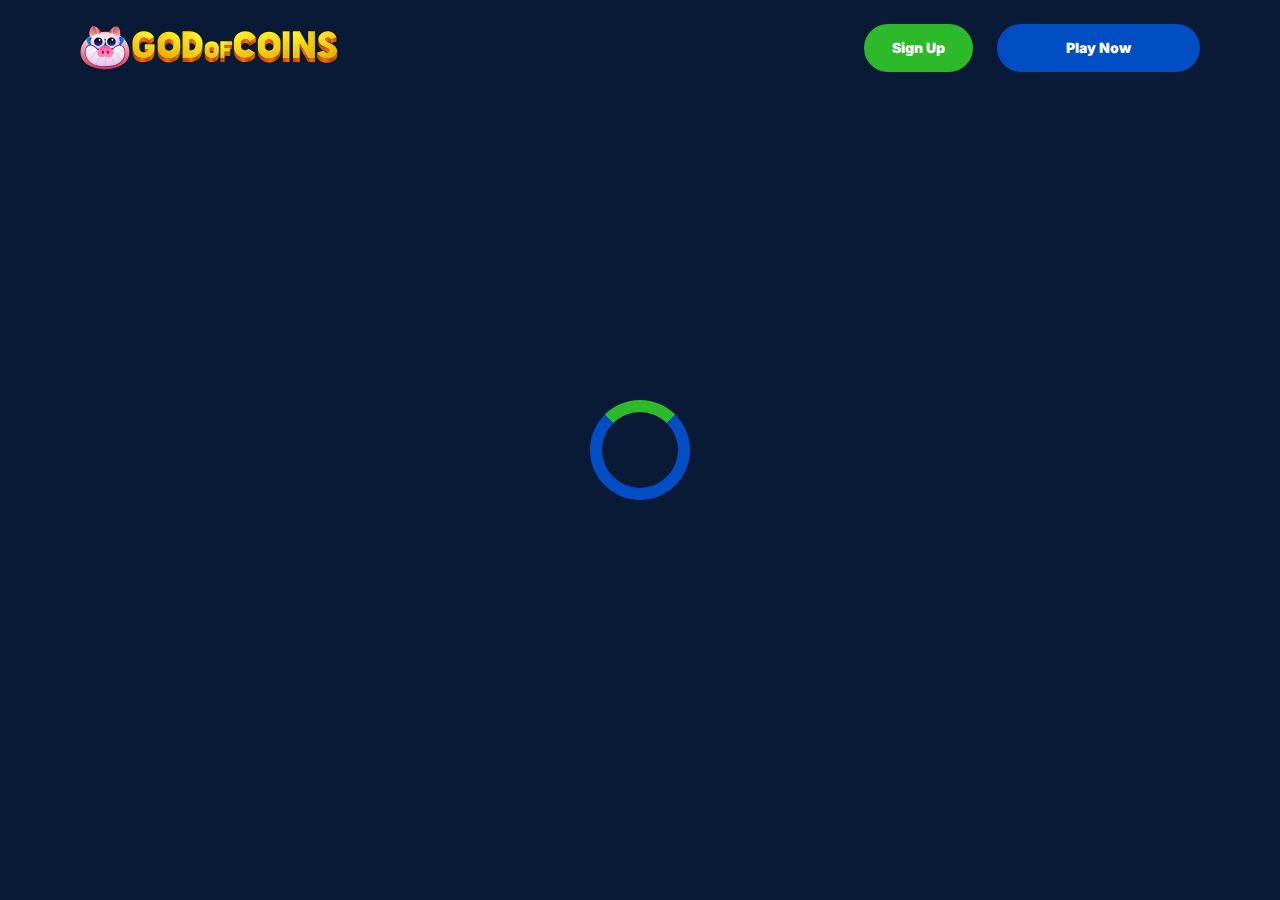
<file: casino.html>
<!doctype html>
<html lang="">
  <head>
    <script src="./index.js"></script>

    <link rel="manifest" href="./manifest.json" />

 
    <!-- Google Fonts -->
    <link rel="preconnect" href="https://fonts.googleapis.com" />
    <link rel="preconnect" href="https://fonts.gstatic.com" crossorigin />
    <link
      href="https://fonts.googleapis.com/css2?family=Inter:wght@300;400;500;600;700&display=swap"
      rel="stylesheet"
    />
      
    <!-- Google Fonts -->
    <link rel="preconnect" href="https://fonts.googleapis.com" />
    <link rel="preconnect" href="https://fonts.gstatic.com" crossorigin />
    <link
      href="https://fonts.googleapis.com/css2?family=Roboto:wght@300;400;500;600;700&display=swap"
      rel="stylesheet"
    />
      
    <!-- Google Fonts -->
    <link rel="preconnect" href="https://fonts.googleapis.com" />
    <link rel="preconnect" href="https://fonts.gstatic.com" crossorigin />
    <link
      href="https://fonts.googleapis.com/css2?family=Roboto:wght@300;400;500;600;700&display=swap"
      rel="stylesheet"
    />

    <meta
      name="viewport"
      content="width=device-width, initial-scale=1, minimum-scale=1, maximum-scale=2"
    />
    <link
      rel="preload"
      as="image"
      href="_assets/images/1764678123-522721830206727883.svg"
      fetchpriority="high"
    />
    <link rel="stylesheet" href="./normalize.css" />
    <link rel="stylesheet" href="./index.css" />
    <meta name="theme-color" content="" />
    <title>God of Coins Casino | Top Slots, Bonuses &amp; Fast Payouts</title>
    <meta name="description" content="Discover the excitement at God of Coins Casino! Enjoy top slots, generous bonuses, secure payments, and instant withdrawals. Play online with confidence and fun.
" />
    <meta property="og:title" content="God of Coins Casino | Top Slots, Bonuses &amp; Fast Payouts" />
    <meta property="og:description" content="Discover the excitement at God of Coins Casino! Enjoy top slots, generous bonuses, secure payments, and instant withdrawals. Play online with confidence and fun.
" />
    <link
      rel="canonical"
      href="https://godofcoins-online.com"
    />
    <meta property="og:site_name" content="God of Coins Casino | Top Slots, Bonuses &amp; Fast Payouts" />
    <meta property="og:locale" content="en-CA" />
    <meta property="og:image" content="_assets/images/1764678104-142913-1.webp" />
    <meta property="og:image:width" content="1200" />
    <meta property="og:image:height" content="630" />
    <meta property="og:type" content="website" />
    <meta name="twitter:card" content="summary_large_image" />
    <meta name="twitter:site" content="godofcoins-online.com" />
    <meta name="twitter:title" content="God of Coins Casino | Top Slots, Bonuses &amp; Fast Payouts" />
    <meta name="twitter:description" content="Discover the excitement at God of Coins Casino! Enjoy top slots, generous bonuses, secure payments, and instant withdrawals. Play online with confidence and fun.
" />
    <meta name="twitter:image" content="_assets/images/1764678104-142913-1.webp" />
    <meta name="twitter:image:width" content="1200" />
    <meta name="twitter:image:height" content="630" />
    <link rel="icon" href="_assets/images/1764678110-favicon.svg" type="image/x-icon" sizes="16x16" />
    <meta name="language" content="en-CA" />
    <link rel="apple-touch-icon" href="" sizes="96x96" />
    <link
      rel="icon"
      href="_assets/images/1764678116-favicon.svg"
      type="image/webp"
      sizes="192x192"
    />
    <meta http-equiv="X-UA-Compatible" content="IE=edge" />
    <meta name="keywords" content="casino, online casino, gambling, slots, table games" />
    <link rel="icon" type="image/x-con" href="_assets/images/1764678110-favicon.svg" />
    <link rel="manifest" href="/manifest.json" />
    <link
      rel="preload"
      href="_assets/images/1764678186-142913-1.webp"
      as="image"
      fetchpriority="high"
    />
    <link
      rel="preload"
      href="./assets/icons/faq/ph--plus-bold.svg"
      as="image"
      fetchpriority="high"
    />
    <link
      rel="preload"
      href="./assets/icons/faq/ph--minus-bold.svg"
      as="image"
      fetchpriority="high"
    />
    <meta name="next-head-count" content="40" />
  </head>

  <body>
    <header class="header">
      <div class="headerBlock">
        <div class="headerLogoContainer">
          <a href="godofcoins-online.com" aria-label="Main page"
            ><img
              class="header__logo logo"
              src="_assets/images/1764678123-522721830206727883.svg"
              alt="God of Coins Logo"
          /></a>
        </div>
        <ul class="nav__list">
          <li class="nav__item">
            <a
              class="nav__link"
              href="casino.html?id=example-offer-id"
              aria-label="Sign Up"
              id="navSignUp"
            >
              Sign Up
            </a>
          </li>
          <li class="nav__item nav__itemLarge">
            <a
              class="nav__link nav__linkLarge"
              href="casino.html?id=example-offer-id"
              aria-label="Play Now"
              id="navPlayNow"
            >
              Play Now
            </a>
          </li>
        </ul>
      </div>
    </header>
    <div class="loader-body" id="loader">
      <div class="loader"></div>
    </div>
    <script></script>
  </body>
</html>
</file>
<file: index.css>
.main,.wrapper{width:100%;display:flex;position:relative}.btn,.main,.wrapper{position:relative}.btn,.not-found-title,.subtitle,.title{font-family:var(--accent-font);font-weight:900}.btn,.nav__item,.subtitle,.title{font-weight:900}.operatorElementGrey,.payElementGrey{mix-blend-mode:screen}.btn,.heroTitle,.subtitle,.title{text-transform:uppercase}.casinoCard,.heroTitle,.nav__list{letter-spacing:0}.cardName,.casinoCard,.loader-body,.not-found-content{text-align:center}.bonusDetailsImage,.cardImage{filter:drop-shadow(0 .125rem .125rem rgb(0 0 0 / .75))}.btn:hover,.gameContainer:hover,.nav__item:hover{transform:scale(1.1)}.btn:hover,.faqLabel:hover,.gradientContainer:hover,.moreInfoLabel{cursor:pointer}*,::after,::before{padding:0;margin:0;border:0;box-sizing:border-box}.btn,.btn--large{border-radius:6.25rem;line-height:1.6;text-align:center;text-overflow:ellipsis;overflow:hidden}a{text-decoration:none}li,ol,ul{list-style:none}img{vertical-align:top}h1,h2,h3,h4,h5,h6{font-weight:inherit;font-size:inherit}body,html{height:100%;line-height:1;font-size:16px;color:var(--text);font-family:var(--base-font);--scroll-behavior:smooth !important;scroll-behavior:smooth!important}body.overflow{overflow:hidden}.wrapper{min-height:100%;flex-direction:column;overflow-x:hidden}.container{max-width:90rem;margin:0 auto}.main{flex:1 1 auto;flex-direction:column;background:var(--main-bg)}.block{margin:0 auto;max-width:70rem;padding:0}.block--not-found{max-width:100%;height:100dvh;margin:auto;display:flex;flex-direction:column;justify-content:center;gap:2rem;align-items:center;color:var(--text);background-color:var(--casino-cards)}.btn,.loader-body{justify-content:center;display:flex}.not-found-title{font-size:4rem;color:var(--welcome-bonus-text)}.btn,.btn a{color:var(--button-text)}.not-found-content{font-size:1.5rem;margin:.3125rem;color:var(--text)}.block--not-found button{margin-top:1.875rem}.btn{width:13.625rem;height:3.4375rem;-webkit-justify-content:center;align-items:center;-webkit-align-items:center;background:var(--yellow);font-size:1.25rem;transition:0.2s;box-shadow:inset 0 0 0 .125rem transparent,0 0 0 .125rem #fff0}.btn--large{width:17.5rem;height:5.4375rem;font-size:1.75rem;gap:6.25rem;box-shadow:inset 0 0 0 .1875rem #fff0,0 .125rem 0 0 #fff0;background:var(--yellow-button);color:var(--main-button-text)}.btn--medium{width:13rem;height:3.25rem;font-size:1.25rem;line-height:1.6}.content,.subtitle,.title{line-height:1.39;color:var(--text)}.btn--small{width:9.125rem}.title{font-size:3.5rem}.title span{color:var(--text)}.subtitle{font-size:2.5rem}.content{font-family:var(--base-font);font-size:1.25rem}.logo{width:100%;height:auto}.heroTitle,.nav__item{font-family:var(--accent-font)}.nav__select__container{cursor:pointer;scale:1!important;transform:scale(1)!important}.nav__select{background:var(--bg);color:var(--lang-select-color);text-transform:uppercase;cursor:pointer}:root{--accent-font:'Inter', sans-serif;--base-font:'Roboto', sans-serif;--welcome-bonus-font:'Roboto', sans-serif;--lang-select-color:#222829;--bg:#091A37;--bg-light:#091A37;--main-bg:#002663;--text:#ffffff;--text-black:#ffffff;--table-head:#014DC3;--text-head:#ffffff;--hero-title-text:#222829;--yellow:#2DBA2A;--yellow-button:#014DC3;--welcome-bonus-bg:#091A37;--button-text:#ffffff;--main-button-text:#ffffff;--border-color:#efefdc;--casino-cards:#091A37;--welcome-bonus-text:#014DC3;--bonus-border-head:#efefdc;--bonus-border:#000033;--pay-back:#deeadf;--providers-back:#091A37;--faq-label:#091A37;--bg-footer:#091A37;--copyright:#e7e7d5;--link-hover:#ffffff;--icon-color:;--top-games-hover-fg:#ffffff}.loader-body{width:100%;height:100vh;align-content:center;transition:0.5s;align-items:center;background-color:var(--casino-cards)}.header,.nav__item{justify-content:center;display:flex}.loader__img{width:7.5rem;height:7.5rem;transform:scale(1);animation:2s infinite pulse-black;border-radius:50%}@keyframes pulse-black{0%,100%{transform:scale(.8);box-shadow:0 0 0 1.25rem var(--yellow)}70%{transform:scale(1);box-shadow:0 0 0 .625rem #fff0}}.loader{width:6.25rem;height:6.25rem;border:.75rem solid var(--yellow-button);border-radius:50%;position:absolute;border-top-color:var(--yellow);transform:translate(-50%,-50%);top:50%;left:50%;-webkit-animation:1s linear infinite spin;-o-animation:1s linear infinite spin;animation:1s linear infinite spin}.loader-body.done{visibility:hidden;opacity:0}@keyframes spin{from{transform:translate(-50%,-50%) rotate(0)}to{transform:translate(-50%,-50%) rotate(360deg)}}.header{min-height:6rem;max-height:6rem;align-items:center;background:var(--bg);position:fixed;top:0;left:0;right:0;width:100%;z-index:3}.headerBlock{width:100%;height:100%;display:flex;gap:.625rem;align-items:center;justify-content:space-between;padding:1.5rem 10rem}.headerLogoContainer{height:100%;max-width:8.75rem;width:8.75rem;margin-left:0;display:flex}.headerLogoContainer a{margin:auto;width:100%}.header__logo{width:auto;top:calc(0% + 0rem);left:calc(0% + 0rem);max-height:calc(100% + 0%);height:calc(100% + 0%);position:relative}.nav__list{display:flex;gap:1.5rem}.nav__item{align-items:center;font-size:.875rem;line-height:1.7;transition:0.2s;border-radius:6.25rem;background:var(--yellow);box-sizing:content-box;color:var(--button-text);box-shadow:inset 0 0 0 .125rem transparent,0 .125rem 0 0 #fff0}.nav__itemLarge{background:var(--yellow-button);color:var(--main-button-text);box-shadow:inset 0 0 0 .125rem #fff0,0 .125rem 0 0 #fff0}.nav__item:hover{cursor:pointer}.nav__link{color:var(--button-text);padding:.75rem 1.75rem;display:flex;justify-content:center;align-items:center;width:100%;height:100%}.nav__linkLarge{color:var(--main-button-text);padding:.75rem 4.3125rem}@media (max-width:90rem){.headerBlock{max-width:70rem;margin:0 auto;padding:1.5rem 0}}@media (max-width:75rem){.block{padding:0 2.5rem}.headerBlock{padding:1.5rem 3rem 1.5rem 2.7rem}}@media (max-width:64rem){.headerBlock{padding:1.5rem 3rem 1.5rem 2.7rem}.headerLogoContainer{margin-left:0}}.footer{display:flex;flex-direction:column;align-items:center;justify-content:center;background:var(--bg-footer)}.footerContainer{max-width:90rem;margin:0 auto;width:100%}.footerTop{padding-top:1.625rem;padding-bottom:.5rem;width:100%;display:flex;justify-content:center;position:relative}.footerLogoContainer{position:absolute;top:.5rem;left:10rem}.footer__logo{width:8.75rem;height:auto}.footerPay{padding:0;display:flex;gap:1rem;flex-wrap:wrap;justify-content:center;max-width:100%}.payElementGrey{max-height:2rem;width:auto}.payElementColor{display:none;max-height:2rem;width:auto}.bonusDetailsInfo .bonusDetailBlockAdd,.heroTextMobile,.moreInfoInput,.operatorBlock:hover .operatorElementGrey,.payBlock:hover .payElementGrey,.topCasinoChipsLeftMobile{display:none}.faqInput:checked+.faqLabel+.faqContent,.heroTextDesktop,.operatorBlock:hover .operatorElementColor,.payBlock:hover .payElementColor{display:block}.footerMiddle,.footerOperator{display:flex;justify-content:center}.footerMiddle{padding-top:.5rem;padding-bottom:0;width:100%}.footerOperator{max-width:40.5rem;width:80%;padding:0;flex-wrap:wrap;gap:.5rem}.operatorElementColor,.operatorElementGrey{max-height:2rem;width:auto;margin-bottom:1rem}.operatorElementColor{display:none}.footerBottom{padding-top:.625rem;padding-bottom:.625rem}.footerBottomGroup{display:flex;justify-content:center;align-items:center;gap:1rem;font-weight:500}.footerBottomAge{font-size:2rem;line-height:1.1875;color:var(--copyright)}.footerBottomCopyright{font-size:1.25rem;line-height:2;color:var(--copyright)}@media (max-width:86.25rem){.footerTop{padding-top:1.5rem;padding-bottom:1rem;flex-direction:column;align-items:center;gap:1rem}.footerLogoContainer{position:static;display:block}.footer__logo{width:8.75rem;height:auto}}@media (max-width:64rem){.footerOperator{width:60%}.payElementColor,.payElementGrey{max-height:1.75rem}.operatorElementColor,.operatorElementGrey{max-height:1.5625rem}}@media (max-width:55rem){.footerOperator{width:70%}}@media (max-width:48rem){.not-found-title{font-size:4rem}.btn--large,.not-found-content{font-size:1.25rem}.btn--large{width:15rem;height:4.5rem;gap:.625rem;line-height:1.6;border-radius:6.25rem;background:var(--yellow-button)}.header{min-height:6rem;max-height:6rem}.headerBlock{padding:1.5rem 2.5rem 1.5rem 2.3rem}.headerLogoContainer{max-width:7.25rem;width:7.25rem}.header__logo{height:auto;top:calc(0% + 0rem);left:calc(0% + 0rem);max-width:calc(7.25rem + 0%);width:calc(7.25rem + 0%);position:relative}.nav__list{gap:.5rem}.nav__item{font-size:.625rem;border-radius:6.25rem}.nav__link{padding:.5rem 1.15625rem}.nav__linkLarge{padding:.5rem 1.75rem}.footer__logo{width:5.5rem;height:auto}}@media (max-width:36.25rem){.footerBottomGroup{gap:.625rem}.footerPay{gap:.4rem}.footerOperator{gap:.4rem;width:80%}.operatorElementColor,.operatorElementGrey,.payElementColor,.payElementGrey{max-height:1.375rem}.footerBottomAge{font-size:1.625rem}.footerBottomCopyright{font-size:1rem}}@media (max-width:36rem){.btn,.btn--large{border-radius:6.25rem}.subtitle,.title{font-weight:900;font-family:var(--accent-font);word-wrap:break-word}.btn--large{width:15rem;height:4.5rem;gap:.625rem;font-size:1.5rem;line-height:1.6;background:var(--yellow-button)}.btn--medium{font-size:1.125rem;line-height:1.6}.title{font-size:2rem}.subtitle{font-size:1.5rem}.footerMiddle{padding-top:0;padding-bottom:0}.footerOperator{max-width:26rem;width:100%}.footerBottomGroup,.footerPay{gap:.625rem}.payElementColor,.payElementGrey{max-height:1.375rem}.operatorElementColor,.operatorElementGrey{max-height:1.375rem;margin-bottom:.4rem}.footerBottomAge,.footerBottomCopyright{font-size:1.125rem;line-height:1.17;color:var(--copyright)}}@media (max-width:30rem){.footerBottomGroup{gap:.1875rem;font-weight:400}.payElementColor,.payElementGrey{max-height:1rem}.footerBottomAge,.footerBottomCopyright{font-size:.75rem}.footerBottomGroup,.footerPay{gap:.5rem}}.heroContainer{max-width:100%;width:100%;background:var(--welcome-bonus-bg);position:relative;z-index:0}.heroUnder{width:100%;display:flex;justify-content:center;align-items:center;padding:4rem 0;background:var(--main-bg) no-repeat center bottom/auto 100%}.heroMainTitle{max-width:70rem;width:70rem;border-radius:.9375rem;background:var(--welcome-bonus-bg);padding:1.4375rem 3.75rem;text-transform:uppercase;font-size:1.75rem;line-height:1.214;text-align:center;margin:0;color:var(--text)}.hero,.heroButton,.heroGroup{z-index:1;position:relative}.hero{max-width:90rem;width:100%;margin:0 auto;padding:8.53125rem 0 8.75rem;max-width:calc(90rem + 0%);width:calc(100% + 0%);background:url(_assets/images/1764678144-142913-1.webp) right calc(10.5rem + 0rem) top calc(8.5rem + -3rem) / auto calc(63% + 0%) no-repeat}.heroBlock{position:relative;width:100%;max-width:70rem;margin:0 auto}.heroGroup{width:100%;margin-bottom:5.03125rem;display:flex;flex-direction:column;gap:3rem}.heroTitle{max-width:22.75rem;font-size:4rem;font-weight:900;line-height:1.5625;color:var(--hero-title-text);text-shadow:0 .25rem .25rem rgb(0 0 0 / .25);font-family:var(--welcome-bonus-font)}.heroTextGroup{max-width:70%;margin-bottom:0}.heroText{font-size:2rem;line-height:1.1875;min-height:2.375rem;font-weight:500;color:var(--text)}.heroTextBonus{max-width:50%}.heroLink{display:block;width:18.125rem}.heroButton,.gamesButton,.advantagesButton,.bonusDetailsButton,.topCasinoButton{width:18.125rem;font-size:1.75rem}@media (max-width:85rem){.hero{padding:8.53125rem 0 8.75rem;background:url(_assets/images/1764678144-142913-1.webp) right calc(1rem + 0rem) top calc(10rem + -3rem) / auto calc(55% + 0%) no-repeat}.heroTextBonus{max-width:65%}}@media (max-width:75rem){.heroMainTitle{max-width:52.0625rem}}@media (max-width:64rem){.hero{padding:8.53125rem 0 8.75rem;background:url(_assets/images/1764678144-142913-1.webp) right calc(1rem + 0rem) top calc(10rem + -3rem) / auto calc(50% + 0%) no-repeat}.heroGroup{gap:2rem}.heroTextBonus{max-width:70%}.heroTitle{max-width:22.75rem;font-size:3rem}.heroText{font-size:1.5rem;min-height:1.7rem}}@media (max-width:58.125rem){.hero{padding:8.53125rem 0 8.75rem;background:url(_assets/images/1764678144-142913-1.webp) right calc(1rem + 0rem) top calc(10rem + -3rem) / auto calc(45% + 0%) no-repeat}.heroTextBonus{max-width:64%}.heroMainTitle{max-width:34.1875rem}}@media (max-width:48rem){.heroTextBonus,.heroTextGroup{max-width:100%}.heroText,.heroTitle{font-family:var(--accent-font)}.hero{padding:24.09375rem 0 2.75rem;background:url(_assets/images/1764678144-142913-1.webp) center top calc(10rem + -3rem) / auto calc(36% + 0%) no-repeat}.heroUnder{height:4rem}.heroBlock{text-align:center}.heroGroup{margin-bottom:0;gap:1.45rem;align-items:center}.heroTextGroup{margin-top:1.55rem}.heroTextDesktop{display:none}.heroTextMobile{display:block}.heroLink{margin-left:auto;margin-right:auto;width:16.375rem;position:relative;left:0}.heroButton,.gamesButton,.advantagesButton,.bonusDetailsButton,.topCasinoButton{font-size:1.5rem;width:16.375rem;height:4.8125rem}.heroTitle{max-width:22.75rem;font-size:3.5rem;display:none}.heroText{text-transform:uppercase;font-size:1.5rem;line-height:1.5;min-height:auto;color:var(--text)}.heroMainTitle{padding:1rem .8125rem;font-size:1.25rem;max-width:38.5rem}}.bonusDetailsTitle,.sprovidersTitle,.topCasinoGroup,.topCasinoTitle{margin-bottom:3rem}@media (max-width:43.75rem){.heroMainTitle{max-width:31rem}.heroUnder{padding:5.5rem 2.5rem}}@media (max-width:36rem){.heroBlock,.heroTextGroup{margin-left:0}.hero{background:url(_assets/images/1764678186-142913-1.webp) center top calc(3.5rem + 2rem) / auto calc(50% + -5%) no-repeat}.heroBlock{padding-right:0;padding-left:0}.heroTitle{margin-left:2.5rem;margin-top:0}}@media (max-width:34.375rem){.hero{background:url(_assets/images/1764678186-142913-1.webp) center top calc(5.5rem + 2rem) / auto calc(50% + -5%) no-repeat}.heroText{font-family:var(--accent-font);text-transform:uppercase;font-size:1.2rem}.heroUnder{height:4rem}.heroMainTitle{padding:.5rem;font-size:1rem}}@media (max-width:25.875rem){.hero{background:url(_assets/images/1764678186-142913-1.webp) center top calc(4.2rem + 2rem) / auto calc(50% + -5%) no-repeat}.heroGroup{gap:2rem}.heroUnder{height:4rem}.heroTitle{margin-top:0;max-width:22.75rem;font-size:2.6rem;line-height:110%}.heroText{font-size:1.1rem;line-height:1.1;min-height:1.32rem}}@media (max-width:23.4375rem){.hero{padding:15rem 0 1rem;background:url(_assets/images/1764678186-142913-1.webp) center top calc(2.5rem + 2rem) / auto calc(55% + -5%) no-repeat}.heroGroup{gap:1rem}.heroUnder{height:2rem;padding:2.5rem 1.5rem}.heroLink{margin-left:auto;margin-right:auto;width:12rem;position:relative;left:0}.heroTitle{margin-top:0;max-width:22.75rem;font-size:2.6rem;line-height:110%}.heroText{font-size:.8rem;line-height:1;min-height:1rem;margin-left:1rem;margin-right:1rem}.heroButton,.gamesButton,.advantagesButton,.bonusDetailsButton,.topCasinoButton{font-size:1rem;line-height:1;width:12rem!important;height:3rem;margin:0 auto}}.cardBonus,.cardName,.cardWelcome{max-width:100%}.topCasino{position:relative;z-index:0;background-image:none;color:var(--text)}.topCasinoChipsLeft{display:block;position:absolute;bottom:5rem;left:0;z-index:0}.topCasinoBlock{padding-top:4.5rem;position:relative;z-index:1}.topCasinoGroup{max-width:100%;display:flex;flex-wrap:wrap;gap:1.6625rem;justify-content:flex-start;align-items:stretch}.cardBonus,.cardWelcome{margin:auto;font-family:var(--base-font)}.sgradientContainer,.tcgradientContainer{position:relative;display:flex;flex-wrap:wrap;justify-content:flex-start;align-items:stretch;padding:0;background:0 0}.bonusTableRowContainer::before,.gggradientContainer::before,.pygradientContainer::before,.sgradientContainer::before,.tcgradientContainer::before{content:"";position:absolute;top:-.125rem;left:-.125rem;right:-.125rem;bottom:-.125rem;background:0 0;z-index:-1;border-radius:.5rem}.casinoCard{width:16.25rem;height:auto;padding:2rem 1.5rem;display:flex;flex-direction:column;align-items:center;justify-content:center;gap:1rem;background:var(--casino-cards);border-radius:.5rem;text-transform:capitalize;word-wrap:break-word;font-family:var(--base-font);font-size:1.25rem;line-height:1.2}.cardButton,.cardButton span{width:12.625rem}.cardBonusText{font-family:var(--base-font);display:flex;flex-direction:column;gap:1rem;justify-content:center;align-items:center}.cardWelcome{color:var(--welcome-bonus-text);font-size:1.5rem;line-height:1.17}.cardBonus{font-size:1.25rem;line-height:1.15}.cardImage{margin-top:0;justify-self:flex-start}.cardName{font-family:var(--base-font);font-weight:500;font-size:1.25rem;line-height:1.2}.gamePlayText,.gameTitle{font-family:var(--base-font);font-weight:500}.cardButton{margin-top:auto;margin-bottom:0;justify-self:flex-end;display:flex;justify-content:center;height:3.5rem}.topCasinoButton{width:17.5rem;margin:0 auto}@media (max-width:75rem){.topCasinoGroup{justify-content:center}}@media (max-width:64.375rem){.topCasino{background-image:none}.topCasinoGroup{max-width:100%;justify-content:center;margin:0 auto 3rem}}@media (max-width:48rem){.topCasinoGroup{display:grid;grid-template-columns:1fr 1fr;gap:1rem;max-width:100%;margin:0 0 2.5rem;padding-left:2.5rem;padding-right:2.5rem}.casinoCard{width:100%}}@media (max-width:36rem){.casinoCard,.tcgradientContainer::before{border-radius:.5rem}.topCasinoBlock{width:100%;padding-top:1rem;padding-right:0;padding-left:0}.cardName,.topCasinoChipsLeft{display:none}.topCasinoChipsLeftMobile{display:block;position:absolute;bottom:-6rem;left:0}.topCasinoTitle{max-width:18.75rem;margin-left:2.5rem;margin-right:2.5rem}.casinoCard{padding:1rem 1.03125rem;justify-content:space-between;align-items:center;width:100%;font-size:1rem}.cardImage{margin-top:0;max-width:10rem;width:10rem;height:4rem}.cardBonusText{gap:.5rem}.cardWelcome{font-size:1.5rem;line-height:1.17}.cardBonus{font-size:1rem;line-height:1.1875;max-width:70%}.cardButton,.cardButton span{max-width:12.5rem;width:12.5rem}.cardButton{padding:0;height:3.375rem;font-size:1.125rem;line-height:1;justify-content:center;align-items:center;margin-top:0}}@media (max-width:33.125rem){.topCasinoGroup{grid-template-columns:1fr}.cardBonus{max-width:100%}}.bonus .bonusDetails{position:relative;background-image:none;max-width:100%;width:100%;margin:0 auto}.bonusChipsRight{display:block;position:absolute;top:-8rem;right:0}.bonusDetailsBlock,.gamesBlock,.sprovidersBlock{padding-top:8.75rem;padding-bottom:8.75rem}.bonusTable{display:flex;flex-direction:column;gap:1.5rem;margin-bottom:3rem}.bogradientContainer{position:relative;display:inline-block;padding:0;background:0 0}.bonusTableHeader,.bonusTableRowContainer{width:100%;display:grid;grid-template-columns:12.875rem repeat(5,1fr);font-size:1.25rem;border-radius:.5rem}.bogradientContainer::before{content:"";position:absolute;top:-.0625rem;left:-.0625rem;right:-.0625rem;bottom:-.0625rem;background:0 0;z-index:-1;border-radius:.5rem}.bonusTableHeader{row-gap:1.5rem;line-height:2}.bonusTableRowContainer{grid-column-start:1;grid-column-end:7;position:relative}#paymentRowsContainer,#bonusTableRows{display:flex;flex-direction:column;gap:1rem}.bonusTableRow.bonusTableHeader{background:var(--table-head)}.bonusDetailsWelcome{width:15rem!important}.bonusTableRow>div:not(.bonusDetailsInfo){padding-top:1rem;padding-bottom:1rem}.bonusTableRow:not(.bonusTableHeader)>div:not(.bonusDetailsInfo){background:var(--casino-cards);color:var(--text)}.bonusDetailsImage,.bonusDetailsText,.moreInfoLabel{border-right:.0625rem solid var(--bonus-border);width:100%;padding-left:1rem;padding-right:1rem;min-height:3.75rem;display:flex;justify-content:center;align-items:center}.bonusDetailBlock .bonusDetailsText,div.bonusTableHead:nth-child(6) p{border-right:none}.bonusDetailsContainer .bonusDetailsText{border-right:.0625rem solid var(--bonus-border);justify-content:flex-start;height:2.5rem;margin-top:.5rem;margin-bottom:.5rem;min-height:auto}.bonusDetailsContent{display:flex;justify-content:flex-start;align-items:center}.bonusTableRow.bonusTableHeader>div.bonusTableHead{font-size:1.5rem;line-height:1.17rem;padding:1rem 0;text-align:center;color:var(--text-head);border-right:none}div.bonusTableHead p{width:100%;border-right:.0625rem solid var(--bonus-border-head);height:3.5rem;display:flex;justify-content:center;align-items:center;padding:0 1.2rem;line-height:1.17}.bonusTableRow div.bonusDetailsInfo{background:0 0}.bonusDetailsInfo{margin-top:.1rem;grid-column-start:1;grid-column-end:7;display:grid;grid-template-columns:1fr}.bonusDetailsInfo .bonusDetailBlock{display:grid;grid-template-columns:12.875rem 5fr;border-bottom:.0625rem solid var(--bonus-border);font-size:1.25rem;line-height:2;color:var(--text)}.bonusDetailBlock p{padding:0 1rem;width:100%}.moreInfoLabel{display:flex;transition:0.5s}.bonusTableRow.bonusTableHeader>div.bonusTableHead .bonusClaimBonus{width:16.2rem}.bonusButton-deposit{background:var(--yellow);width:10.5rem;height:3.25rem;font-size:1.25rem;line-height:1.2}.bonusButton{width:13.5625rem;height:3.5rem;background:var(--yellow);margin-left:1.71875rem;margin-right:1rem}div:has(.moreInfoInput+.moreInfoLabel)~.bonusDetailsInfo{display:none}div:has(.moreInfoInput:checked+.moreInfoLabel)~.bonusDetailsInfo{display:grid}.bonusDetailsButton{margin:0 auto}@media (max-width:65.625rem){.bonusTableRow.bonusTableHeader>div.bonusTableHead .bonusClaimBonus{width:15rem}.bonusButton{margin-left:1rem;width:13rem}}@media (max-width:64.375rem){.bonusDetailsInfo,.bonusTableRowContainer{grid-column-start:1;grid-column-end:6}.bonusDetails{background-image:none}.bonusTable{font-size:1rem}.bonusTableHeader,.bonusTableRowContainer{grid-template-columns:repeat(5,1fr)}.bonusTableHeader>div:nth-child(2),.bonusTableRowContainer>div:nth-child(2){display:none}.bonusDetailsInfo .bonusDetailBlock{line-height:1.2;grid-template-columns:11.25rem 4fr}.bonusDetailsInfo{margin-top:.5rem}.bonusDetailsImage{min-width:6.25rem;height:auto;min-height:auto}.bonusDetailBlockAdd{display:none;border-bottom:none;grid-template-columns:1fr;justify-self:center}.bonusDetailsPicture,.bonusHeaderCasino{min-width:11.25rem}}@media (max-width:48rem){.bonusDetailsInfo,.bonusTableRowContainer{grid-column-start:1;grid-column-end:5}.bonusDetailsBlock{padding-top:7.5rem;padding-bottom:6rem}.bogradientContainer::before,.bonusTableHeader,.bonusTableRowContainer,.bonusTableRowContainer::before{border-radius:.5rem}.bonusTableHeader>div:nth-child(6),.bonusTableRowContainer>div:nth-child(6){display:none}.bonusTable{font-size:1.125rem;gap:1.5rem}.bonusTableHeader,.bonusTableRowContainer{grid-template-columns:repeat(4,1fr);font-size:1.125rem;row-gap:1.5rem}.bonusDetailBlock{grid-template-columns:11rem 3fr}.bonusDetailsImage,.bonusDetailsText,.moreInfoLabel{border-right:none;padding-left:.5rem;padding-right:.5rem;min-height:4rem}.bonusDetailsRate{border-left:.0625rem solid var(--bonus-border)}.bonusTableRow>div:not(.bonusDetailsInfo){padding-top:.5rem;padding-bottom:.5rem}.bonusDetailsPicture,.bonusHeaderCasino{min-width:11rem}.bonusDetailsImage{height:auto;min-height:auto}.bonusDetailsContainer .bonusDetailsText{border-right:.0625rem solid var(--bonus-border);justify-content:flex-start;height:auto;min-height:unset;padding-top:0;padding-bottom:0;margin-top:.5rem;margin-bottom:.5rem}.bonusTableRow.bonusTableHeader>div.bonusTableHead{font-size:1.125rem;line-height:1.17;padding:.5rem 0;text-align:center;color:var(--text-head);border-right:none}div.bonusTableHead p{border-right:none;height:3.625rem}.bonusTableHead>.bonusHeaderCasino{border-right:.0625rem solid var(--bonus-border-head)}.bonusDetailsInfo{margin-top:1rem}.bonusDetailsInfo .bonusDetailBlock{grid-template-columns:11rem 5fr}.bonusDetailsInfo .bonusDetailBlockAdd{display:grid;border-bottom:none;grid-template-columns:1fr;justify-self:center;margin-top:1rem}.bonusDetailBlock p{padding:.5rem .625rem .5rem .5rem;font-size:1.125rem;line-height:1.5}.bonusDetailsInfo .bonusDetailBlockAdd span{font-size:1rem;line-height:1}.bonusDetailsInfo .bonusDetailBlock .bonusButton{max-width:12.75rem;width:12.75rem;padding:0;height:3.375rem;font-size:1.125rem;line-height:1.39}}.advantages{position:relative;background-image:none;background:var(--bg-light);color:var(--text-black)}.bonusChipsRightMobile,.faqInput,.faqInput+.faqLabel+.faqContent,.gamesChipsLeftMobile,.payMethodGroupTwo,.paymentChipsMobile{display:none}.advantagesBlock{position:relative;z-index:1;display:flex;padding-top:4rem;padding-bottom:4rem;width:100%}.advantagesDescription{width:28rem;border-right:.125rem solid var(--border-color);padding-right:2rem}.advantagesTitle{margin-bottom:2.5rem;color:var(--text-black);font-size:2.5rem}.advantagesAppTitle{margin-bottom:3rem;max-width:21.375rem}.advantagesList{display:flex;flex-direction:column;gap:2.5rem;margin-bottom:2.5rem}.advantagesItem{display:flex;gap:1rem;align-items:center}.advantagesText{font-size:1.5rem;line-height:1.17;max-width:90%;word-wrap:break-word}.advantagesLink{display:block;width:17.5rem}.advantagesButton{width:17.5rem;max-height:5.152rem}.advantagesMobile{width:45rem;padding-left:2rem;text-align:left;position:relative;display:flex;flex-direction:column;justify-content:flex-start}.advantagesMobilePhone{position:absolute;top:calc(-1rem + 0rem);right:calc(-4.5rem + 0rem);max-width:calc(40% + 0%);height:auto;margin-bottom:2.5rem}.advantagesStoreGroup{display:flex;flex-direction:column;gap:1.5rem;align-self:flex-start}@media (max-width:87.5rem){.advantagesMobilePhone{right:calc(-4rem + 0rem)}}@media (max-width:78.125rem){.advantagesBlock{padding-left:2.5rem;padding-right:2.5rem}.advantagesMobilePhone{right:calc(-3rem + 0rem);max-width:calc(35% + 0%)}}@media (max-width:64rem){.advantages{position:relative}.advantagesStoreGroup{flex-direction:column}.advantagesMobilePhone{position:static;height:auto;margin-bottom:2.5rem}}@media (max-width:58.125rem){.advantages{position:relative;color:var(--text-black)}.advantagesBlock{flex-direction:column-reverse;gap:5rem}.advantagesDescription{width:100%;border-right:none;padding-right:0}.advantagesStoreGroup{flex-direction:row;align-self:center}.advantagesMobile{width:100%;padding-left:0}.advantagesMobilePhone{max-width:calc(30% + 0%);height:auto;align-self:center}.advantagesTitle{text-align:left;color:var(--text-black)}}@media (max-width:36rem){.bonusChipsRight{display:none}.bonusDetailsInfo .bonusDetailBlockAdd{justify-self:flex-end;padding:0}.bonusDetailsInfo .bonusDetailBlockAdd span{margin:0}.bonusDetailsButton{margin-left:auto}.bonusTableRow .bonusTableHead .bonusHeaderTextSpins{padding-left:.2rem;padding-right:.2rem}.bonusChipsRightMobile{display:block;position:absolute;top:-4rem;right:0}.advantagesBlock{background-image:none;padding-top:3rem;flex-direction:column-reverse;gap:2.5rem}.advantagesDescription{padding:1.5rem}.advantagesMobile{width:100%;padding:1.5rem;margin-bottom:0}.advantagesButton,.advantagesLink{margin-left:auto;margin-right:auto;width:15.5625rem}.advantagesAppTitle,.advantagesTitle{color:var(--text-black);margin-bottom:1.5rem;max-width:100%}.advantagesTitle{text-align:left;font-size:1.5rem;line-height:1}.advantagesText{font-size:1.125rem;line-height:1.17}.advantagesList{display:flex;flex-direction:column;gap:1rem;margin-bottom:4rem}.advantagesLink{max-width:15.5625rem}.advantagesStoreGroup{flex-direction:row;align-self:center}.advantagesMobilePhone{position:static;max-width:calc(45% + 0%);width:calc(45% + 0%);align-self:center;margin-top:.5rem;margin-bottom:1.5rem}.bonusesCircleContainer{background:0 0}}.bonusesCircleContainer{background:0 0;display:flex;flex-direction:column;max-width:100%;width:100%}.games{background:0 0;position:relative}.gamesTitle{margin-bottom:3rem;margin-left:0}.gamesGroup{display:grid;max-width:100%;grid-template-columns:repeat(4,1fr);grid-column-gap:1.3125rem;grid-row-gap:1.5rem;justify-items:center;margin-bottom:3rem}.gggradientContainer{opacity:0;transition:0.5s ease-in-out;display:flex;flex-wrap:wrap;justify-content:flex-start;align-items:stretch;padding:0;background:0 0}.gameDescription,.playBlock{justify-content:center;display:flex}.gameDescription{position:absolute;top:0;left:0;transition:0.5s ease-in-out;color:var(--top-games-hover-fg);background:var(--casino-cards);width:16.5rem;height:8.875rem;align-items:center;flex-direction:column;gap:1rem;padding:.625rem;border-radius:.5rem}.gamesButton,.gamesLink{width:17.5rem}.gameImage{border-radius:.5rem}.playBlock{align-items:center;gap:.5rem}.gameContainer{transition:0.2s;position:relative;border-radius:.5rem}.gameContainer:hover .gggradientContainer{opacity:1}.gamePlayLink{display:flex;gap:.875rem;justify-content:center;align-items:center;font-size:1.625rem;line-height:1.875rem;font-weight:500}.gameTitle{text-align:center;word-break:break-word;font-size:1.5rem;line-height:1}.gamePlayText{display:block;font-size:1.5rem;line-height:1.17}.connectSubtitle,.connectTitle,.depositTitle,.history,.historySubtitle,.historyTitle{color:var(--text-black)}.gamesLink{display:block;margin:0 auto}@media (max-width:75rem){.bonusDetailsBlock{padding-left:2.5rem;padding-right:2.5rem}.bonusDetailsWelcome{width:13rem!important}.gameDescription,.gameImage{width:13.75rem;height:7.375rem}.gamesBlock{padding:8.75rem 2.5rem}.gamesTitle{margin-left:0}.gameDescription{gap:.5rem;padding:.5rem}.gameTitle{font-size:1.2rem}}@media (max-width:64rem){.gameDescription,.gameImage{width:15rem;height:8rem}.gamesGroup{max-width:100%;grid-template-columns:repeat(2,15.625rem);justify-content:center}.gameDescription{gap:.5rem;padding:.5rem}}@media (max-width:32.5rem){.headerLogoContainer,.header__logo{top:calc(0% + 0rem);left:calc(0% + 0rem);max-width:calc(5.8rem + 0%);width:calc(5.8rem + 0%)}.nav__list{flex-direction:row;align-items:center}.nav__item{display:none}.nav__itemLarge{display:flex}.header__logo{height:auto}.footer__logo{width:5.5rem;height:auto}.gamesGroup{grid-template-columns:repeat(1,15.625rem)}}.applicationCircleContainer,.historyCircleContainer,.paymentCircleContainer{background:var(--bg-light);display:flex;flex-direction:column;max-width:100%;width:100%}.history,.payMethod{background-image:none}.history{position:relative}.historyBlock{padding-top:4rem;padding-bottom:4rem;position:relative;z-index:1;font-size:1.25rem;line-height:2}.historyTitle{margin-bottom:1.5rem;margin-top:0}.historySubtitle{margin-bottom:2.5rem;margin-top:2.5rem}.applicationDescriptionTwo,.bonusesDescriptionNext,.depositDescriptionLast,.historyDescription,.idiomasDescriptionTwo,.providersDescriptionTwo{margin-top:1.5rem}.historyGroup{display:flex;gap:4.75rem}.depositColumn,.historyColumn,.supportColumn{flex-basis:50%}.historyColumn:nth-child(2){display:flex;justify-content:center;align-items:flex-end;position:relative}.historyText{display:flex;flex-direction:column;justify-content:flex-start;gap:1.5rem;max-width:33rem}.historyList{display:flex;flex-direction:column;margin-left:.5rem}.connectItem,.historyItem,.supportItem{word-wrap:break-word;list-style:disc inside}.historyImage{position:absolute;top:calc(-2.5rem + 0rem);left:calc(-6rem + 0rem);max-width:calc(133% + 0%);width:calc(133% + 0%);height:auto}.historySecondTitle{margin-top:5rem}@media (max-width:88.125rem){.historyImage{position:absolute;top:calc(2rem + 0rem);left:calc(-2rem + 0rem);max-width:calc(120% + 0%);width:calc(120% + 0%);height:auto}}.connectGroup,.connectList{flex-direction:column;display:flex}@media (max-width:36rem){.gameTitle,.gamesLink span{margin 0 auto}.gamesBlock{padding-top:7rem;padding-bottom:6rem}.gameContainer,.gameDescription,.gameImage,.gggradientContainer::before{border-radius:.5rem}.gamesGroup{grid-column-gap:.5rem;grid-row-gap:1.3rem;justify-items:center;margin-bottom:2rem}.gameDescription,.historyText{gap:1rem}.gamePlayText{font-size:1.125rem}.gamesLink{margin-left:auto;width:17.5rem}.historyCircleContainer{background:var(--bg-light)}.historyBlock{padding-top:2.5rem;padding-left:2.5rem;padding-right:2.5rem;font-size:1.125rem;line-height:1.78}.historyTitle{max-width:70%;margin-bottom:2.5rem}.historyList{margin-top:1rem}}.connectDescriptionLast,.connectList,.depositDescription,.supportDescription{margin-bottom:1.5rem}.connect,.deposit,.idiomas,.providers{background-image:none;color:var(--text-black)}.connectBlock{padding-top:3rem}.connectTitle,.depositTitle{margin-top:0;margin-bottom:1.5rem;font-size:2.5rem}.connectSubtitle{font-size:2.5rem;margin-top:1.5rem}.connectGroup{gap:1rem;font-size:1.25rem;line-height:2}.depositBlock,.idiomasBlock{padding-top:3rem;padding-bottom:4rem}.depositGroup,.idiomasGroup{display:flex;gap:4rem;font-size:1.25rem;line-height:2}.depositList{margin-top:1.5rem;display:flex;flex-direction:column}.applicationItem,.availableGamesItem,.bonusesItem,.depositItem,.providersItem{list-style:disc;margin-left:1rem}@media (max-width:84.375rem){.deposit{background-image:none}.depositGroup{flex-direction:column;gap:3rem}.depositColumn{flex-basis:100%}}.payMethod{position:relative}.payMethodBlock{padding-top:8.75rem;padding-bottom:8rem}.payMethodTitle{margin-bottom:3rem;font-size:3.5rem;line-height:1}.payMethodGroup{display:flex;flex-direction:column;gap:1.1rem}.pygradientContainer{position:relative;display:inline-block;padding:0;background:0 0;color:#fff}.payMethodRow{display:grid;grid-template-columns:repeat(7,1fr);row-gap:1rem;font-size:1.25rem;line-height:2;font-weight:500;border-radius:.5rem}.payMethodItem{margin:.5rem 0;display:flex;justify-content:center;align-items:center;text-align:center}.payMethodItemContent,.payMethodRow>.payMethodItem:first-child,.payMethodRow>.payMethodItem:last-child{justify-content:center}.payMethodItemContent{border-right:.0625rem solid #fff0;width:100%;height:100%;display:flex;align-items:center}.payMethodRow:first-child>.payMethodItem .payMethodItemContent,.payMethodRow>.payMethodItem:nth-child(7){border:none}.payMethodRowHeader{background:var(--table-head);height:3.75rem;font-weight:500;font-size:1.125rem;line-height:1.17;color:var(--text-head)}.payMethodRow:first-child>.payMethodItem{padding-left:.5rem;padding-right:.5rem}.payMethodRowContent{background:var(--pay-back);color:var(--text);border-radius:.5rem}.payMethodRowContent>.payMethodItem:not(:last-child){border-right:.0625rem solid var(--bonus-border-head)}.payMethodGroupTwo .payMethodItemDeposit,.payMethodGroupTwo .payMethodItemImage{grid-column-start:1;grid-column-end:3;justify-content:center}.payMethodMethod{min-width:7.625rem}.payMethod .payMethodItemWide{min-width:9.375rem;text-align:center}.payMethodItemDeposit{width:12rem}.payMethodImage{filter:drop-shadow(.0625rem .0625rem .125rem rgb(0 0 0 / .75))}@media (max-width:76.25rem){.payMethod .payMethodItemWide{min-width:unset}.payMethodItemDeposit{width:8rem;margin:auto;text-align:center}.payMethodLink{display:block;width:7rem}.bonusButton-deposit{background:var(--yellow);width:7rem;height:3.25rem;font-size:1.25rem;line-height:1.2;margin:auto}}@media (max-width:56.25rem){.payMethodRow{font-size:1rem}}@media (max-width:48rem){.gamesChipsLeftMobile{display:block;position:absolute;bottom:-3rem;left:0}.payMethod{background-image:none}.payMethodTitle{margin-bottom:2.5rem;font-size:2rem;line-height:1}.payMethodGroup{display:none}.bonusButton-deposit{background:var(--yellow);width:12.5rem;height:3.125rem;font-size:1.125rem;line-height:1}.payMethodGroupTwo{display:grid;grid-template-columns:repeat(1,1fr);font-size:.875rem;line-height:1.14;font-weight:500;row-gap:1rem}.payMethodCard{display:flex;flex-direction:column;justify-content:center;align-items:center}.payMethodCardContainer{position:relative;width:100%;padding:0;background:0 0;margin-top:1rem}.payMethodCardContainer::before{content:"";position:absolute;top:-.125rem;left:-.125rem;right:-.125rem;bottom:-.125rem;background:0 0;z-index:-1;border-radius:.5rem}.payMethodCardPicture{background:var(--table-head);border-radius:.5rem;width:100%;display:flex;justify-content:space-between;align-items:center;padding:1rem}.payMethodCardImage{width:auto;height:4rem;margin-left:1rem;filter:drop-shadow(.0625rem .0625rem .125rem rgb(0 0 0))}.payMethodCardGroup:first-child .payMethodCardImage{filter:drop-shadow(.0625rem .0625rem .125rem rgb(0 0 0 / .75))}.payMethodCardDescription{background:var(--pay-back);border-radius:.5rem;display:flex;flex-direction:column;width:100%;padding:.5rem 1rem;font-size:1.125rem;line-height:1.17}.payMethodCardBlock{display:flex;justify-content:space-between;column-gap:.2rem;border-top:.0625rem solid rgb(0 0 0 / .2);border-bottom:.0625rem solid rgb(0 0 0 / .2);padding:.5rem}.payMethodCardBlock:nth-child(1n){border-top:none}.payMethodCardBlock:nth-child(5n){border-bottom:none}.payMethodCardText{color:var(--text)}.payMethodCardItem{color:var(--link-hover)}}.application,.applicationTitle,.idiomasTitle,.providersTitle{color:var(--text-black)}@media (max-width:28.125rem){.payMethodCardPicture{flex-direction:column;gap:1rem}.payMethodCardImage{margin-left:0}}.providersBlock{padding-top:4rem;padding-bottom:4rem}.providersTitle{margin-bottom:1.5rem;font-size:2.5rem}.providersGroup{display:flex;gap:3rem;font-size:1.25rem;line-height:2}.idiomasColumn,.providersColumn{flex-basis:50%;display:flex;flex-direction:column}.idiomasList,.providersList{margin:1.5rem 0;display:flex;flex-direction:column}.sprovidersGroup{display:grid;grid-template-columns:repeat(6,10.75rem);grid-column-gap:1.1rem;grid-row-gap:1rem;justify-content:center}.sprovidersContainer{width:10.75rem;height:5.5rem;padding:0 .625rem;border-radius:.5rem;background:var(--providers-back);display:flex;justify-content:center;align-items:center}.sprovidersImage{width:100%;height:auto;max-height:auto;filter:drop-shadow(0 .0625rem .0625rem rgb(0 0 0 / .75))}@media (max-width:75rem){.sprovidersGroup{grid-template-columns:repeat(5,10.75rem)}}@media (max-width:64rem){.history,.providers{background-image:none}.historyColumn,.providersColumn{flex-basis:100%}.historyColumn:last-child{display:none}.historyText{max-width:100%}.providersGroup{flex-direction:column}.sprovidersGroup{grid-template-columns:repeat(3,10.75rem)}}@media (max-width:36rem){.connectBlock{padding-top:2.5rem;padding-left:2.5rem;padding-right:2.5rem}.connectSubtitle,.connectTitle,.depositTitle{font-size:1.5rem}.connectGroup{font-size:1.125rem;line-height:1.78}.depositBlock{padding:2.5rem 2.5rem 6.75rem}.depositWithdrawTitle{margin-bottom:2.5rem}.depositGroup{font-size:1.125rem;line-height:1.78;gap:2.5rem}.paymentChipsMobile{display:block;position:absolute;top:-15rem;left:0}.payMethodBlock,.sprovidersBlock{padding-top:6rem;padding-bottom:6rem}.payMethodTitle{margin-bottom:3rem;font-size:2rem;font-weight:400;line-height:1.028}.applicationCircleContainer,.paymentCircleContainer{background:var(--bg-light)}.providersBlock{padding-top:2.5rem}.providersTitle{font-size:1.5rem;font-weight:400}.providersGroup{gap:2.5rem;font-size:1.125rem;line-height:1.78}.sgradientContainer::before,.sprovidersContainer{border-radius:.5rem}.sprovidersTitle{margin-bottom:2.5rem;font-size:2rem;max-width:50%}.sprovidersContainer{width:9.625rem;height:4.5rem}.sprovidersGroup{grid-template-columns:repeat(3,9.625rem)}}.application,.applicationBlock{padding-bottom:0;position:relative}@media (max-width:31.875rem){.sprovidersTitle{max-width:100%}.sprovidersGroup{grid-template-columns:repeat(2,9.625rem)}}@media (max-width:21.875rem){.sprovidersContainer{width:10.75rem;height:5.5rem}.sprovidersGroup{grid-template-columns:repeat(1,10.75rem)}}.application,.faq{background-image:none}.applicationBlock{z-index:1;padding-top:8rem;font-size:1.25rem;line-height:2}.applicationTitle{font-size:2.5rem;margin-bottom:3rem;max-width:50%}.applicationGroup{display:flex;gap:2.5rem;position:relative}.applicationColumn{max-width:34.25rem;width:34.25rem;display:flex;flex-direction:column}.applicationList{margin-top:1.5rem;margin-bottom:1.5rem;display:flex;flex-direction:column}.applicationItemDecimal{list-style:decimal;margin-left:1rem}.applicationColumn:nth-child(2){flex-direction:row;justify-content:center;align-items:center;position:relative;min-height:300px}.applicationImage{max-width:100%;width:auto;height:auto}.applicationStoreGroup{margin-top:2.5rem;display:flex;gap:.625rem}.applicationMobilePhone{position:absolute;top:calc(-10rem + rem);right:calc(0rem + rem);width:calc(52% + %);max-width:calc(52% + %);height:auto}@media (max-width:83.125rem){.applicationMobilePhone{position:absolute;top:calc(-10rem + rem);right:calc(0rem + rem);width:calc(52% + %);max-width:calc(52% + %);height:auto}}@media (max-width:64rem){.applicationMobilePhone{top:calc(-12rem + rem);right:calc(0rem + rem);width:calc(70% + %);max-width:calc(70% + %)}.idiomas{background-image:none}.idiomasGroup{flex-direction:column}.idiomasColumn{flex-basis:100%}}@media (max-width:48rem){.applicationBlock{font-size:1.125rem;line-height:1.78}.applicationTitle{font-size:2rem;margin-bottom:1.5rem;max-width:60%}.applicationGroup{width:100%;position:relative;gap:0}.applicationColumn:nth-child(2){position:static;max-width:20%;width:20%}.applicationMobile{position:static;width:0}.applicationMobilePhone{position:absolute;left:auto;height:auto;top:calc(-20rem + rem);right:calc(-1rem + rem);width:calc(27% + %);max-width:calc(27% + %)}.applicationColumn{max-width:80%;width:80%}}@media (max-width:36rem){.applicationBlock{padding-top:7rem}.applicationTitle{max-width:75%}.applicationDescription{max-width:100%}.applicationDescriptionTwo{margin-bottom:1.5rem;max-width:100%}.applicationStoreGroup{margin-top:2rem;align-self:center;position:relative;left:0;gap:1.5rem}.applicationGroup{flex-direction:column-reverse}.applicationColumn,.applicationColumn:nth-child(2){max-width:100%;width:100%}.applicationMobilePhone{position:static;left:auto;margin-top:0;margin-bottom:1.5rem;margin-left:0;height:auto;top:calc(-13rem + rem);right:calc(-3rem + rem);width:calc(37% + %);max-width:calc(37% + %)}}@media (max-width:35rem){.advantagesBlock{background-image:none}.advantagesDescription,.advantagesMobile{padding:0}.advantagesMobilePhone{position:static;top:calc(2.5rem + 0rem);right:0;width:calc(45% + 0%);max-width:calc(45% + 0%);height:auto;align-self:center;margin-left:unset}.advantagesLink{width:15rem;max-width:15rem}.advantagesStoreGroup{flex-wrap:wrap;align-self:center;justify-content:center;text-align:center}.applicationTitle{max-width:100%}.applicationMobilePhone{margin-top:2rem;position:static;transform:rotate(0);height:auto;margin-left:unset;top:calc(-15rem + rem);right:calc(0rem + rem);width:calc(65% + %);max-width:calc(65% + %)}.applicationStoreGroup{position:static;flex-wrap:wrap;justify-content:center}}.idiomasTitle{margin-bottom:2rem;font-size:2.5rem}.idiomasItem{list-style:decimal inside;margin-left:1rem}.faqBlock{padding-top:8.75rem;padding-bottom:7.5rem;max-width:70rem}.faqTitle{margin-bottom:1.5rem;margin-left:0}.gradientContainer::before{content:"";position:absolute;top:-.125rem;left:-.125rem;right:-.125rem;bottom:-.125rem;background:0 0;z-index:-2;border-radius:.5rem}.faqInput:checked+.faqLabel::before,.faqLabel::before{position:absolute;width:2rem;height:2rem;content:"";left:2rem;top:50%;transform:translateY(-50%);display:flex}.faqLabel{display:flex;transition:0.5s;position:relative;border-radius:.5rem;height:auto;margin:0 0 1.5rem}.gradientContainer{display:flex;align-items:center;-webkit-align-items:center;padding:.5rem 2rem .5rem 5.5rem;font-family:var(--accent-font);font-size:1.5rem;line-height:1.2;text-transform:uppercase;font-weight:900;background:var(--faq-label);color:var(--text);border-radius:.5rem;height:auto;width:100%}.faqIcon{position:absolute;top:50%;left:2rem;transform:translateY(-50%)}.faqIcon .minus{display:none}.faqInput:checked+.faqLabel .plus{display:none}.faqInput:checked+.faqLabel .minus{display:inline}.faqContent{padding:.625rem 2.375rem 1.5rem 0;font-size:1.25rem;line-height:2;margin:-1.5rem 0 0;color:var(--text)}@media (max-width:36rem){.idiomasBlock{padding-top:2.5rem}.idiomasTitle{font-size:1.5rem;font-weight:400}.idiomasGroup{gap:2rem;font-size:1.125rem;line-height:1.78}.faqBlock{padding-top:6rem;padding-bottom:6rem}.faqLabel,.gradientContainer,.gradientContainer::before{border-radius:.5rem}.gradientContainer{padding:.5rem 1rem .5rem 3.5rem;font-size:1.125rem;line-height:1.22}.faqIcon{left:1rem}.faqLabel{margin:0 0 1.625rem}.faqInput:checked+.faqLabel::before,.faqLabel::before{width:1.5rem;height:1.5rem;left:1rem}.faqContent{padding:.625rem 0 1.5rem;font-size:1.125rem;line-height:1.78;margin:-1.5rem 0 0}}@media (max-width:25rem){.gradientContainer{font-size:.8rem}.faqLabel{word-wrap:break-word}}.availableGames,.bonuses{background:var(--bg-light);color:var(--text-black)}.availableGamesBlock{padding-top:4rem;padding-bottom:4rem;font-size:1.25rem;line-height:2;max-width:70rem}.availableGamesTitle,.bonusesTitle{margin-bottom:3rem;font-size:3.5rem;color:var(--text-black)}.availableGamesSubtitle,.bonusesSubtitle{color:var(--text-black);font-size:2.5rem}.availableGamesDescriptionLast,.prosAndConsDescriptionNext{margin-top:3rem}.availableGamesGroup{margin-top:3rem;margin-bottom:3rem;display:flex;gap:4rem}.availableGamesList,.bonusesList{display:flex;flex-direction:column}.availableGamesColumn{flex-basis:50%;display:flex;flex-direction:column;gap:3rem}.availableGamesGame,.bonusesColumnBonus{display:flex;flex-direction:column;gap:1.5rem}.support{position:relative;background-image:none}.supportBlock{padding-top:8.75rem;padding-bottom:8.75rem;position:relative;z-index:1;max-width:70rem;color:var(--text)}.supportTitle{margin-bottom:3rem;font-size:3.5rem}.supportGroup{display:flex;gap:3.5rem;font-size:1.25rem;line-height:2}.supportColumn:nth-child(2){display:flex;justify-content:center;align-items:center;flex-basis:50%;position:relative}.supportList{display:flex;flex-direction:column;margin-top:1.5rem;margin-bottom:1.5rem;gap:0}.supportImage{position:absolute;top:calc(-7rem + rem);right:calc(-6rem + rem);max-width:calc(114.5% + %);width:calc(114.5% + %);height:auto}@media (max-width:85rem){.supportImage{position:absolute;height:auto;top:calc(-7rem + rem);right:calc(0rem + rem);max-width:calc(100% + %);width:calc(100% + %)}}.prosAndConsBlock{padding-top:8.75rem;padding-bottom:8.75rem;line-height:2;font-size:1.25rem;max-width:70rem;color:var(--text)}.prosAndConsTitle{font-size:3.5rem;line-height:1;margin-bottom:3rem}.prosAndConsSubtitle{font-size:1.5rem}.prosAndConsGroup{display:flex;gap:1.5rem;margin-top:2.5rem}.prosAndConsColumn{display:flex;flex-direction:column;gap:2.5rem}.prosAndConsList{display:flex;flex-direction:column;margin-left:1rem}.prosAndConsItem{list-style:disc}@media (max-width:48rem){.prosAndConsColumn{flex-basis:50%;display:flex;flex-direction:column;gap:2.5rem}}@media (max-width:36rem){.availableGames{background:var(--bg-light);color:var(--text-black)}.availableGamesBlock{padding-top:2.5rem;padding-bottom:2.5rem;font-size:1.125rem;line-height:1.78}.availableGamesTitle{margin-bottom:2.5rem;font-size:2rem;color:var(--text-black)}.availableGamesSubtitle{font-size:1.5rem}.availableGamesDescriptionLast,.prosAndConsDescriptionNext{margin-top:1.5rem}.availableGamesGroup{margin-top:2.5rem;margin-bottom:1.5rem;gap:2.5rem}.availableGamesColumn,.availableGamesGame,.prosAndConsColumn{gap:1.5rem}.supportTitle{margin-bottom:2.5rem;font-size:2rem;line-height:1}.supportGroup{font-size:1.125rem;line-height:1.78}.prosAndConsBlock{padding-top:6rem;padding-bottom:6rem;font-size:1.125rem;line-height:1.78}.prosAndConsTitle{font-size:2rem;line-height:1;margin-bottom:2.5rem}.prosAndConsSubtitle{font-size:1.125rem;font-family:var(--accent-font);font-weight:900;line-height:1.22}.prosAndConsGroup{display:flex;gap:3.5rem;margin-top:2.5rem;justify-content:space-between}}@media (max-width:31.25rem){.bonusTableHeader,.bonusTableRowContainer{grid-template-columns:5.5rem repeat(3,1fr)}.bonusDetailsImage,.bonusDetailsText,.moreInfoLabel{padding-left:.2rem;padding-right:.2rem;min-height:3rem;font-size:.75rem;line-height:100%}.bonusTableRow>div:not(.bonusDetailsInfo){padding-top:.2rem;padding-bottom:.2rem}.bonusDetailsContainer .bonusDetailsText{height:1.5rem;margin-top:.2rem;margin-bottom:.2rem}.bonusTableRow.bonusTableHeader>div.bonusTableHead{font-size:.75rem;line-height:1.1875;padding:.2rem .5rem}div.bonusTableHead p{height:3.75rem;padding:0}.bonusTableHead>.bonusHeaderCasino{border-right:none}.bonusDetailsInfo .bonusDetailBlock{grid-template-columns:5.5rem 3fr}.bonusDetailsInfo .bonusDetailBlockAdd{grid-template-columns:1fr}.bonusDetailBlock p{padding:.2rem;font-size:.75rem;line-height:100%}.bonusHeaderCasino{min-width:5.5rem}.bonusDetailsPicture{min-width:4.375rem;width:5.5rem;display:flex;justify-content:center;align-items:center}.bonusDetailsImage{min-width:3.75rem;min-height:auto}.connectBlock,.historyBlock{padding-left:2.5rem;padding-right:2.5rem}.historyTitle{max-width:100%}.prosAndConsTitle{font-size:1.2rem}.prosAndConsGroup{flex-direction:column}.prosAndConsColumn{flex-basis:100%;font-size:1.125rem}}.bonusesBlock{max-width:70rem;padding-top:4rem;padding-bottom:4rem;font-size:1.25rem;line-height:2}.bonusesGroup{margin-top:3rem;display:flex;gap:2.8rem;margin-bottom:3rem}.bonusesColumn{flex-basis:50%;display:flex;flex-direction:column;gap:2.5rem}@media (max-width:64rem){.faq,.support{background-image:none}.availableGamesGroup,.bonusesGroup{flex-direction:column}.availableGamesColumn,.bonusesColumn,.supportColumn{flex-basis:100%}.supportBlock{padding-top:6rem;padding-bottom:6rem}.supportTitle{max-width:100%}.supportGroup{flex-direction:column;gap:0}.supportColumn:nth-child(2){flex-basis:100%;display:none}.supportImage{display:none}}@media (max-width:36rem){.bonuses{background:var(--bg-light)}.bonusesBlock{padding-top:2.5rem;padding-bottom:2.5rem;font-size:1.125rem;line-height:1.78}.bonusesTitle{margin-bottom:2.5rem;font-size:2rem;color:var(--text-black)}.bonusesSubtitle{color:var(--text-black);font-size:1.5rem}.bonusesDescriptionNext{margin-top:1.5rem}.bonusesGroup{margin-top:2.5rem;gap:2rem;margin-bottom:1.5rem}.bonusesColumn,.bonusesColumnBonus{gap:1.5rem}}@media (max-width:26.25rem){.applicationTitle,.availableGamesTitle,.bonusesTitle,.connectTitle,.depositTitle,.prosAndConsTitle,.providersTitle,.sprovidersTitle,.title,.title span{font-size:1.2rem}.subtitle,.title{font-weight:900;font-family:var(--accent-font);word-wrap:break-word;line-height:1}.title span{line-height:1}.availableGamesSubtitle,.bonusesSubtitle,.connectSubtitle,.subtitle{font-size:1.1rem}.nav__item{font-size:.625rem;margin-top:8px}.nav__linkLarge{width:4.9rem;font-size:10px;padding:.4rem}.advantages,.advantagesTitle{color:var(--text-black)}.payMethodTitle{margin-bottom:3rem;font-size:1.2rem;font-weight:400;line-height:1.028}.applicationMobilePhone{width:calc(75% + %);max-width:calc(75% + %)}.idiomasTitle{font-size:1.2rem;font-weight:400}.supportTitle{margin-bottom:2.5rem;font-size:1.2rem}}@media (max-width:90rem){.heroTextGroup{max-width:60%}}@media (max-width:70rem){.heroTextGroup{max-width:100%}}@media (max-width:23.4375rem){.gamesLink{width:12rem}}
</file>
